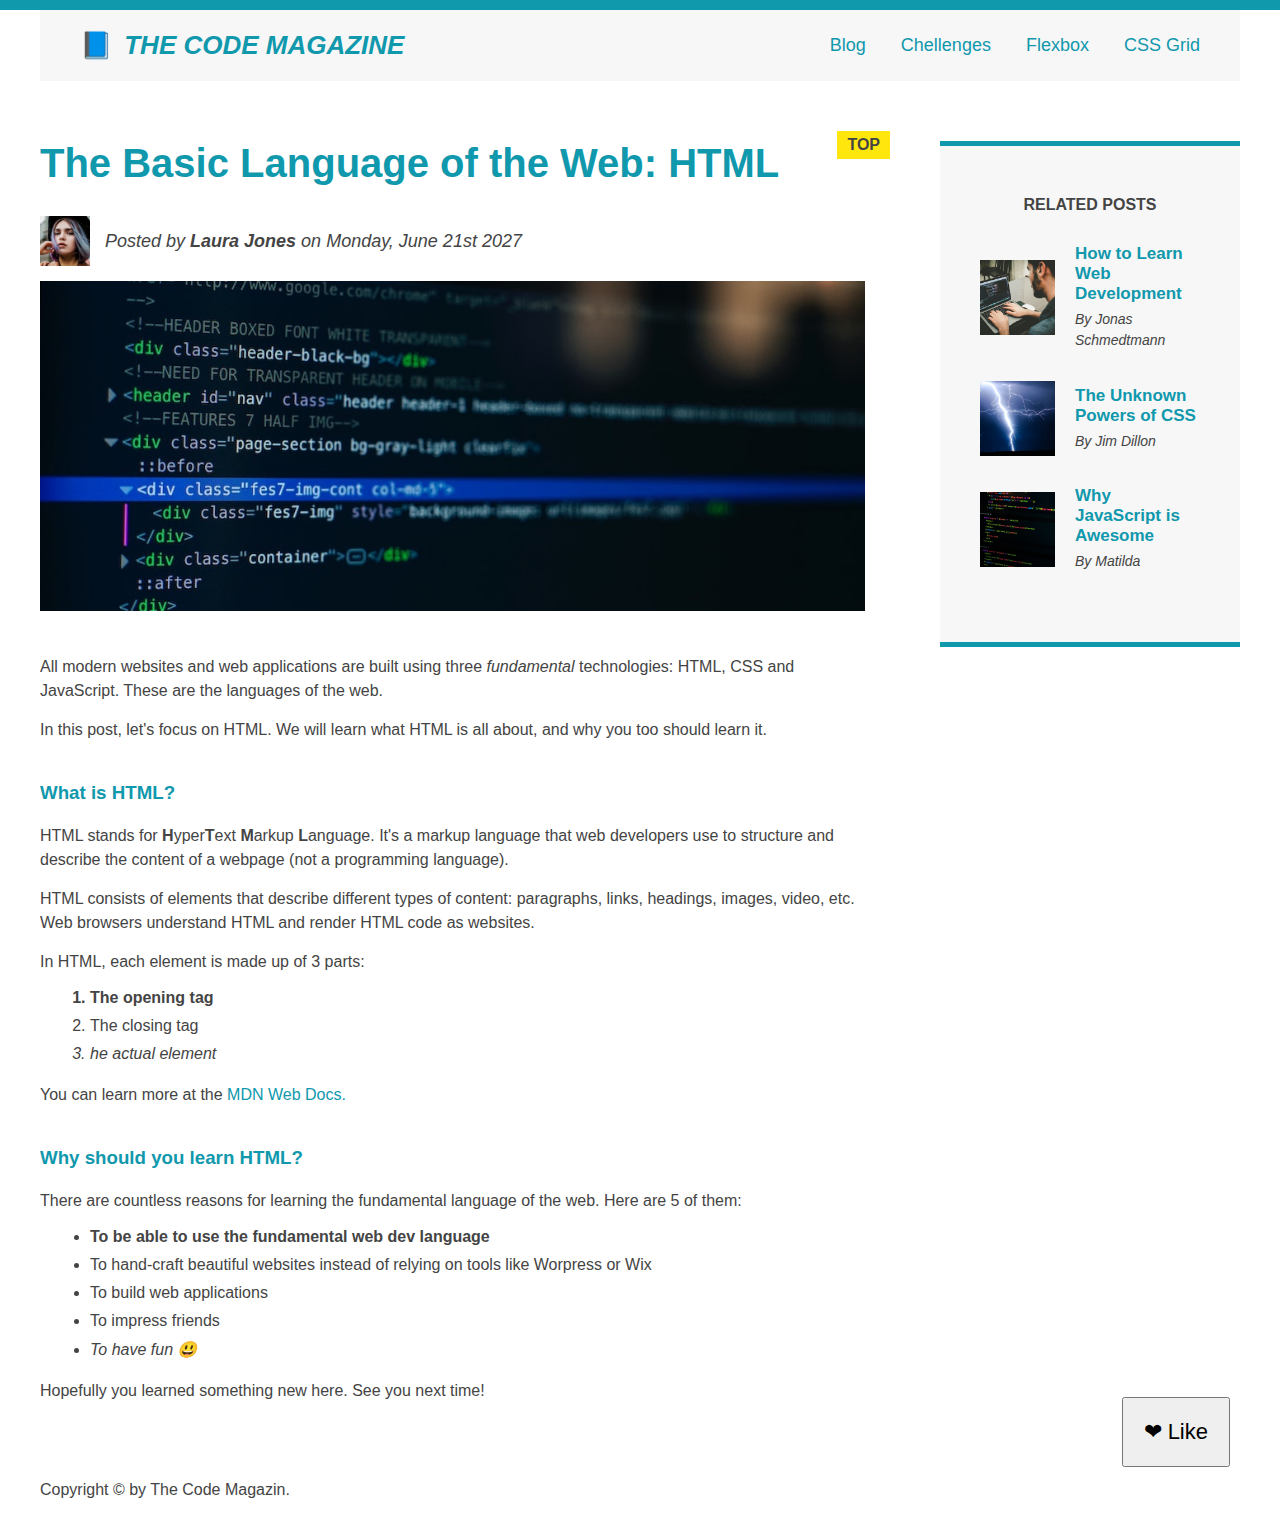
<file: index.html>
<!DOCTYPE html>
<html lang="en">
  <head>
    <meta charset="UTF-8" />
    <link rel="stylesheet" href="/style.css" />
    <title>The Basic Language of the web: HTML</title>
  </head>
  <body>
    <div class="container">
      <header class="main-header clearfix">
        <h1>📘 The Code Magazine</h1>

        <nav>
          <a href="blog.html">Blog</a>
          <a href="#">Chellenges</a>
          <a href="flexbox.html">Flexbox</a>
          <a href="css-grid.html">CSS Grid</a>
        </nav>
        <!-- <div class="clear"></div> -->
      </header>

      <!-- ONLY NECESSARY FOR FLEXBOX -->
      <!-- <div class="row"> -->
      <article>
        <header class="post-header">
          <h2>The Basic Language of the Web: HTML</h2>
          <div class="author-box">
            <img
              src="./img/laura-jones.jpg"
              alt="Headshot of Laura Jones"
              width="50"
              height="50"
              class="author-img"
            />

            <p id="author" class="author">
              Posted by <strong>Laura Jones</strong> on Monday, June 21st 2027
            </p>
          </div>
          <img
            src="./img/post-img.jpg"
            alt="HTML code on screen"
            width="500"
            height="200"
            class="post-image"
          />
          <button>❤ Like</button>
        </header>

        <p>
          All modern websites and web applications are built using three
          <em>fundamental</em>
          technologies: HTML, CSS and JavaScript. These are the languages of the
          web.
        </p>
        <p>
          In this post, let's focus on HTML. We will learn what HTML is all
          about, and why you too should learn it.
        </p>

        <h3>What is HTML?</h3>
        <p>
          HTML stands for <strong>H</strong>yper<strong>T</strong>ext
          <strong>M</strong>arkup <strong>L</strong>anguage. It's a markup
          language that web developers use to structure and describe the content
          of a webpage (not a programming language).
        </p>
        <p>
          HTML consists of elements that describe different types of content:
          paragraphs, links, headings, images, video, etc. Web browsers
          understand HTML and render HTML code as websites.
        </p>
        <p>In HTML, each element is made up of 3 parts:</p>
        <ol>
          <li class="first-li">The opening tag</li>
          <li>The closing tag</li>
          <li>he actual element</li>
        </ol>
        <p>
          You can learn more at the
          <a
            href="https://developer.mozilla.org/en-US/docs/Learn/HTML"
            target="_blank"
            >MDN Web Docs.</a
          >
        </p>

        <h3>Why should you learn HTML?</h3>
        <p>
          There are countless reasons for learning the fundamental language of
          the web. Here are 5 of them:
        </p>
        <ul>
          <li class="first-li">
            To be able to use the fundamental web dev language
          </li>
          <li>
            To hand-craft beautiful websites instead of relying on tools like
            Worpress or Wix
          </li>
          <li>To build web applications</li>
          <li>To impress friends</li>
          <li>To have fun 😃</li>
        </ul>
        <p>Hopefully you learned something new here. See you next time!</p>
      </article>
      <aside>
        <h4>Related posts</h4>
        <ul class="related">
          <li class="related-post">
            <img src="/img/related-1.jpg" alt="Person programming" width="75" />
            <div>
              <a href="#" class="related-link">How to Learn Web Development</a>
              <p class="related-author">By Jonas Schmedtmann</p>
            </div>
          </li>
          <li class="related-post">
            <img src="/img/related-2.jpg" alt="lightning" width="75" />
            <div>
              <a href="#" class="related-link">The Unknown Powers of CSS</a>
              <p class="related-author">By Jim Dillon</p>
            </div>
          </li>
          <li class="related-post">
            <img
              src="/img/related-3.jpg"
              alt="JavaScript code on a screen"
              width="75"
            />
            <div>
              <a href="#" class="related-link">Why JavaScript is Awesome</a>
              <p class="related-author">By Matilda</p>
            </div>
          </li>
        </ul>
      </aside>
      <!-- </div> -->

      <footer>
        <p id="copyright" class="copyright text">
          Copyright &copy; by The Code Magazin.
        </p>
      </footer>
    </div>
  </body>
</html>
</file>
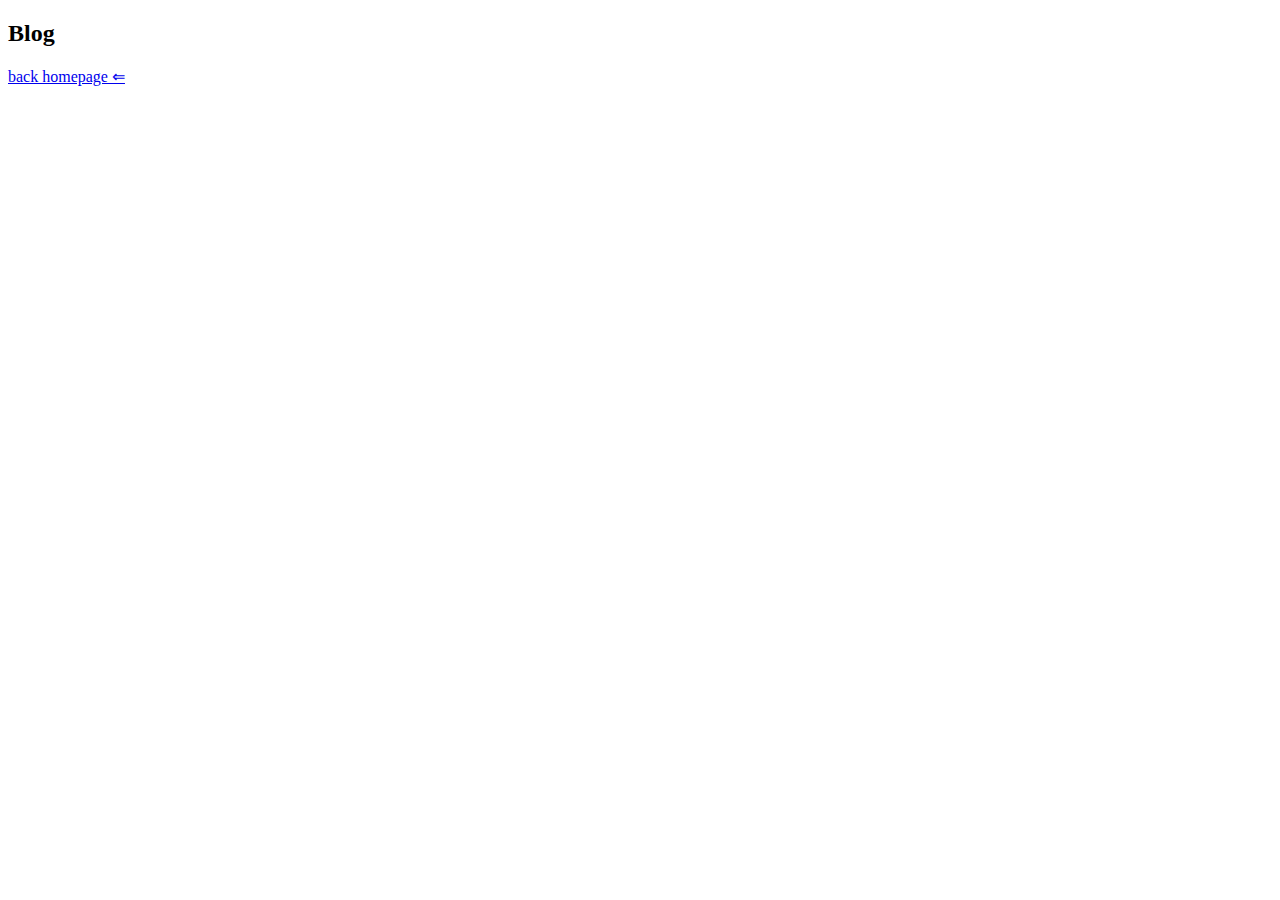
<file: blog.html>
<!DOCTYPE html>
<html lang="en">
  <head>
    <meta charset="UTF-8" />
    <meta name="viewport" content="width=device-width, initial-scale=1.0" />
    <title>Blog</title>
  </head>
  <body>
    <h2>Blog</h2>
    <a href="index.html">back homepage &lArr;</a>
  </body>
</html>
</file>
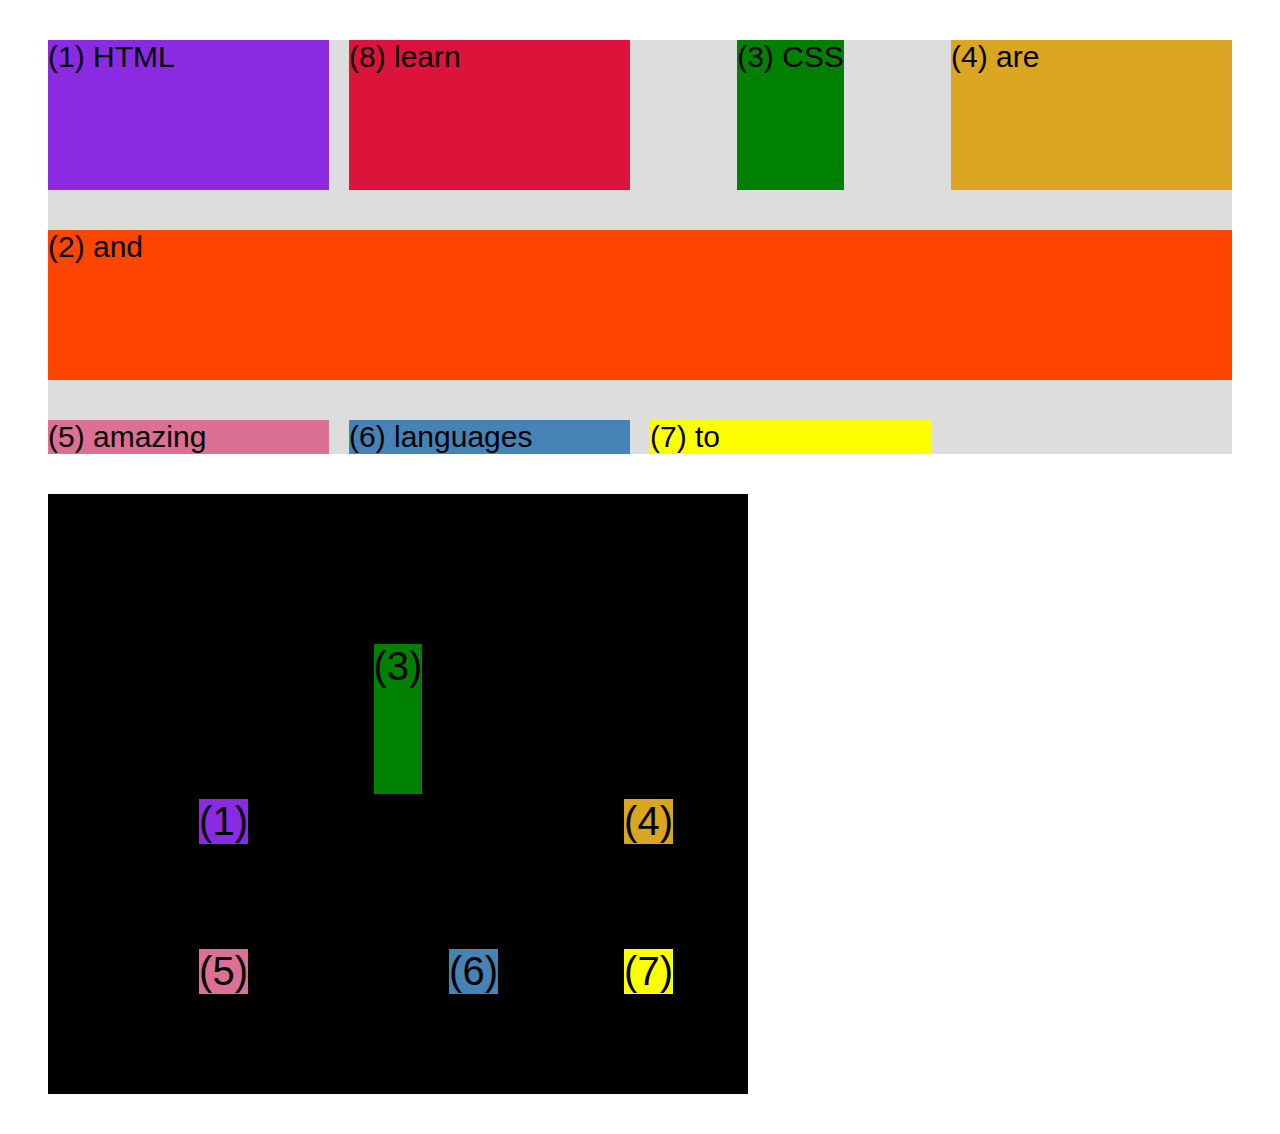
<file: css-grid.html>
<!DOCTYPE html>
<html lang="en">
  <head>
    <meta charset="UTF-8" />
    <meta http-equiv="X-UA-Compatible" content="IE=edge" />
    <meta name="viewport" content="width=device-width, initial-scale=1.0" />
    <title>CSS Grid</title>
    <style>
      .el--1 {
        background-color: blueviolet;
      }
      .el--2 {
        background-color: orangered;
      }
      .el--3 {
        background-color: green;
        height: 150px;
      }
      .el--4 {
        background-color: goldenrod;
      }
      .el--5 {
        background-color: palevioletred;
      }
      .el--6 {
        background-color: steelblue;
      }
      .el--7 {
        background-color: yellow;
      }
      .el--8 {
        background-color: crimson;
      }

      .container--1 {
        /* STARTER */
        font-family: sans-serif;
        background-color: #ddd;
        font-size: 30px;
        margin: 40px;

        /* CSS GRID */
        display: grid;
        /* grid-template-columns: 1fr 1fr 1fr auto; */
        /* grid-template-rows: 300px 200px; */
        grid-template-columns: repeat(4, 1fr);
        grid-template-rows: repeat(2, 1fr);

        /* height: 500px; */

        /* gap: 30px; */
        column-gap: 20px;
        row-gap: 40px;
      }

      .el--8 {
        grid-column: 2 / 3;
        /* grid-row: 1 / span 3; */
        grid-row: 1 / 2;
      }

      .el--2 {
        /* grid-column: 1 /2; */
        /* grid-column: 1 / span 4; */
        grid-column: 1 / -1;
        grid-row: 2 / 3;
      }

      .el--6 {
        /* grid-row: 3 / 5; */
      }

      .container--2 {
        /* STARTER */
        font-family: sans-serif;
        background-color: black;
        font-size: 40px;
        margin: 40px;

        width: 700px;
        height: 600px;

        /* CSS GRID */
        display: grid;
        grid-template-columns: 125px 200px 125px;
        grid-template-rows: 250px 100px;
        gap: 50px;

        /* Aligning tracks inside container: 
           distrinute empty space*/
        justify-content: center;
        /* justify-content: space-between; */

        align-content: center;
        /* align-content: space-between; */

        /* Aligning items INSIDE Cells: 
           moving items around inside cells*/
        /* align-items: center; */
        align-items: end;

        /* justify-items: center; */
        justify-items: end;
      }

      .el--3 {
        /* align-self: end; */
        align-self: center;
        /* justify-self: end; */
        justify-self: center;
      }
    </style>
  </head>
  <body>
    <div class="container--1">
      <div class="el el--1">(1) HTML</div>
      <div class="el el--2">(2) and</div>
      <div class="el el--3">(3) CSS</div>
      <div class="el el--4">(4) are</div>
      <div class="el el--5">(5) amazing</div>
      <div class="el el--6">(6) languages</div>
      <div class="el el--7">(7) to</div>
      <div class="el el--8">(8) learn</div>
    </div>

    <div class="container--2">
      <div class="el el--1">(1)</div>
      <div class="el el--3">(3)</div>
      <div class="el el--4">(4)</div>
      <div class="el el--5">(5)</div>
      <div class="el el--6">(6)</div>
      <div class="el el--7">(7)</div>
    </div>
  </body>
</html>
</file>
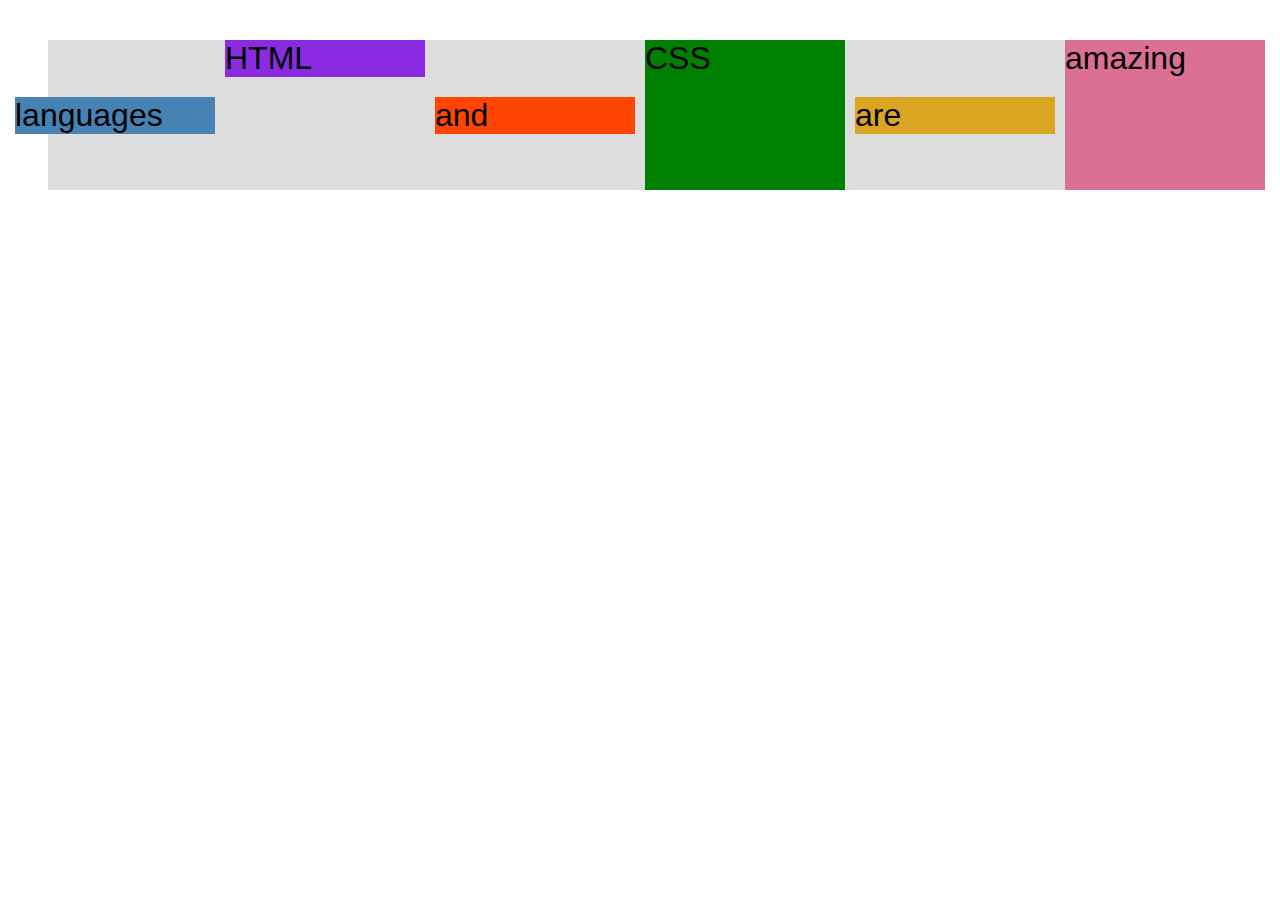
<file: flexbox.html>
<!DOCTYPE html>
<html lang="en">
  <head>
    <meta charset="UTF-8" />
    <meta http-equiv="X-UA-Compatible" content="IE=edge" />
    <meta name="viewport" content="width=device-width, initial-scale=1.0" />
    <title>Flexbox</title>
    <style>
      .el--1 {
        background-color: blueviolet;
      }
      .el--2 {
        background-color: orangered;
      }
      .el--3 {
        background-color: green;
        height: 150px;
      }
      .el--4 {
        background-color: goldenrod;
      }
      .el--5 {
        background-color: palevioletred;
      }
      .el--6 {
        background-color: steelblue;
      }
      .el--7 {
        background-color: yellow;
      }
      .el--8 {
        background-color: crimson;
      }

      .container {
        /* STARTER */
        font-family: sans-serif;
        background-color: #ddd;
        font-size: 32px;
        margin: 40px;

        /* FLEXBOX */
        display: flex;
        align-items: center;
        justify-content: center;
        gap: 10px;
      }

      .el {
        /* margin: 30px; */
        /*  
        Defaults: 
        flex-grow: 0;
        flex-shrink: 1;
        flex-basis: auto; 
        */

        /* flex-basis: 100px; */
        /* flex-shrink: 0; */
        /* flex-grow: 1; */

        flex: 0 0 200px;
      }

      .el--1 {
        align-self: flex-start;
        /* flex-grow: 1; */
      }

      .el--5 {
        align-self: stretch;
        order: 1;
      }

      .el--6 {
        order: -1;
      }
    </style>
  </head>
  <body>
    <div class="container">
      <div class="el el--1">HTML</div>
      <div class="el el--2">and</div>
      <div class="el el--3">CSS</div>
      <div class="el el--4">are</div>
      <div class="el el--5">amazing</div>
      <div class="el el--6">languages</div>
      <!-- <div class="el el--7">to</div>
      <div class="el el--8">learn</div> -->
    </div>
  </body>
</html>
</file>
<file: style.css>
/* Inheritance */
* {
  margin: 0;
  padding: 0;

  box-sizing: border-box;
}

/* Centering */
.container {
  width: 1200px;
  margin: 0 auto;
}

/* Positioning */
body {
  font-family: sans-serif;
  color: #444;

  border-top: 10px solid #1098ad;
  position: relative;
}

/* Paddings */
/* background-color */
/* Adding dimensions */
.main-header {
  background-color: #f7f7f7;
  padding: 20px 40px;
  /* margin: 0 0 60px 0; */
}

nav {
  font-size: 18px;
}

article {
  /* margin: 0 0 60px 0; */
}

.post-header {
  margin: 0 0 40px 0;
  /* position: relative; */
}

/* border */
/* Adding dimensions */
aside {
  background-color: #f7f7f7;
  border-top: 5px solid #1098ad;
  border-bottom: 5px solid #1098ad;
  padding: 50px 40px;
}

/* Adding dimensions */
.post-image {
  width: 100%;
  height: auto;
}

/* Type of Boxes: block */
/* Type of Boxes: inline-block */
nav a:link {
  /* background-color: orangered; */
  /* display: block; */

  margin: 0 30px 0 0;
  display: inline-block;
}

nav a:link:last-child {
  margin-right: 0px;
}

/* Working with colors */
h1,
h2,
h3 {
  color: #1098ad;
}

h1 {
  font-size: 26px;
  text-transform: uppercase;
  font-style: italic;
}

h2 {
  font-size: 40px;
  margin: 0px 0px 30px 0;
}

h3 {
  font-style: 30px;
  margin: 40px 0 20px 0;
}

h4 {
  font-style: 20px;
  text-transform: uppercase;
  text-align: center;
  margin-bottom: 30px;
}

p {
  font-style: 22px;
  line-height: 1.5;
  margin: 0 0 15px 0;
}

ul,
ol {
  margin: 0 0 20px 50px;
}

/* Type of boxes: inline */
/* Margins */
li {
  font-style: 20px;
  margin: 0px 0px 10px 0px;
  /* display: inline; */
}

li:last-child {
  margin-bottom: 0;
}

/* Combining Selectors */
/* 
footer p {
  font-size: 16px;
} */

/* error when using descendant selector */
/* header p {
  font-style: italic;
}

article > header p {
  font-style: italic;
} */

/* aside ul {
  list-style: none;
} */

/* Class and ID's */
/* ID */
#author {
  font-style: italic;
  font-size: 18px;
}

#copyright {
  font-size: 16px;
}

/* Classes */
.related-author {
  font-size: 18px;
  font-weight: bold;
}

.related {
  list-style: none;
  margin-left: 0;
}

/* Pseudo classes */

/* .first-li {
  font-weight: bold;
} */

li:first-child {
  font-weight: bold;
}

li:last-child {
  font-style: italic;
}

/* Styling Hyperlinks */
a:link {
  color: #1098ad;
  text-decoration: none;
}

a:visited {
  color: #1098ad;
}

a:hover {
  color: orangered;
  font-weight: bold;
  text-decoration: underline orangered;
}

a:active {
  background-color: black;
  font-style: italic;
}

/* Conflicts Between Selectors and resolving */
/* #copyright {
  color: red;
}

.copyright {
  color: blue;
}

.text {
  color: yellow;
}

footer p {
  color: green;
} */

/* Positioning */
button {
  font-size: 22px;
  padding: 20px;
  cursor: pointer;

  position: absolute;
  bottom: 50px;
  right: 50px;
}

/* Pseudo elements */
h1::first-letter {
  font-style: normal;
  margin-right: 5px;
}

h2 {
  position: relative;
}

h2::after {
  content: "TOP";
  background-color: #ffe70e;
  color: #444;
  font-size: 16px;
  font-weight: bold;
  display: inline-block;
  padding: 5px 10px;

  position: absolute;
  top: -10px;
  right: -25px;
}

/* 
h3 + p::first-line {
  color: red;
} */

/* Floats */
/*.author-img {
  float: left;
  margin-bottom: 20px;
}
*/
/* .author {
  float: left;
  margin-left: 20px;
  margin-top: 10px;
}

h1 {
  float: left;
}

nav {
  float: right;
} */

/* Clearing Floats */
/* .clear {
  clear: both;
} */

/* ClearFix */
/* .clearfix::after {
  clear: both;
  content: "";
  display: block;
}

article {
  width: 825px;
  float: left;
}

aside {
  width: 300px;
  float: right;
}

footer {
  clear: both;
} */

/* FlexBox */

.main-header {
  display: flex;
  align-items: center;
  justify-content: space-between;
}

.author-box {
  display: flex;
  align-items: center;
  margin-bottom: 15px;
}

.author {
  margin-bottom: 0;
  margin-left: 15px;
}

.related-post {
  display: flex;
  align-items: center;

  gap: 20px;
  margin-bottom: 30px;
}

.related-link:link {
  font-size: 17px;
  font-weight: bold;
  font-style: normal;

  margin-bottom: 5px;

  display: block;
}

.related-author {
  margin-bottom: 0;

  font-size: 14px;
  font-weight: normal;
  font-style: italic;
}

/* FLEXBOX LAYOUT */
/* .row {
  display: flex;
  align-items: flex-start;

  gap: 75px;
  margin-bottom: 60px;
}

article {
  flex: 1;
  margin-bottom: 0;
}

aside {
  flex: 0 0 300px;
} */

/* CSS GRID LAYOUT */
.container {
  display: grid;
  grid-template-columns: 1fr 300px;
  column-gap: 75px;
  row-gap: 60px;
  align-items: start;
}

.main-header {
  /* grid-column: 1 / span 2; */
  grid-column: 1 / -1;
}

article {
}

aside {
}

footer {
  grid-column: 1 / -1;
}
</file>
